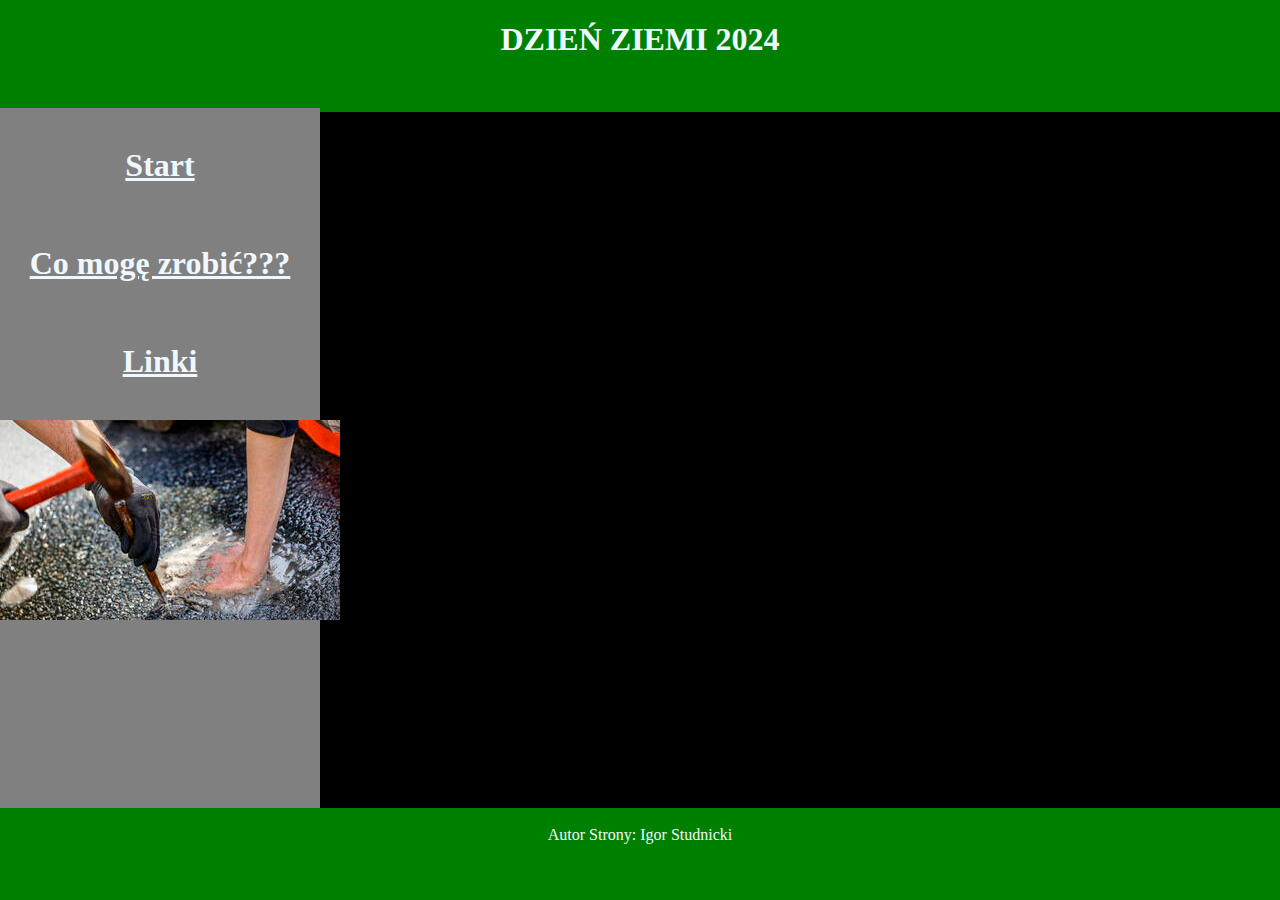
<file: index.html>
<!DOCTYPE html>
<html>
    <head>
        <title>Ekologia</title>
<link rel="stylesheet" href="style.css">

    </head>
    <body>
<header>
    <h1>DZIEŃ ZIEMI 2024</h1>
</header>
<main>
    <section id="a">
<br><h1><b><a href="start.html">Start</a></b></h1>
<br><h1><b><a href="corobic.html">Co mogę zrobić???</a></b></h1>
<br><h1><b><a href="https://www.greenpeace.org/poland/">Linki</a></b></h1>
<br><img src="asfalcik.png" alt="gicik"></section></br>
    </section>
    <section id="b">
     </section>
</main>
<footer>
   <br> Autor Strony: Igor Studnicki </footer></br>
</footer>
    </body>
</html>
</file>
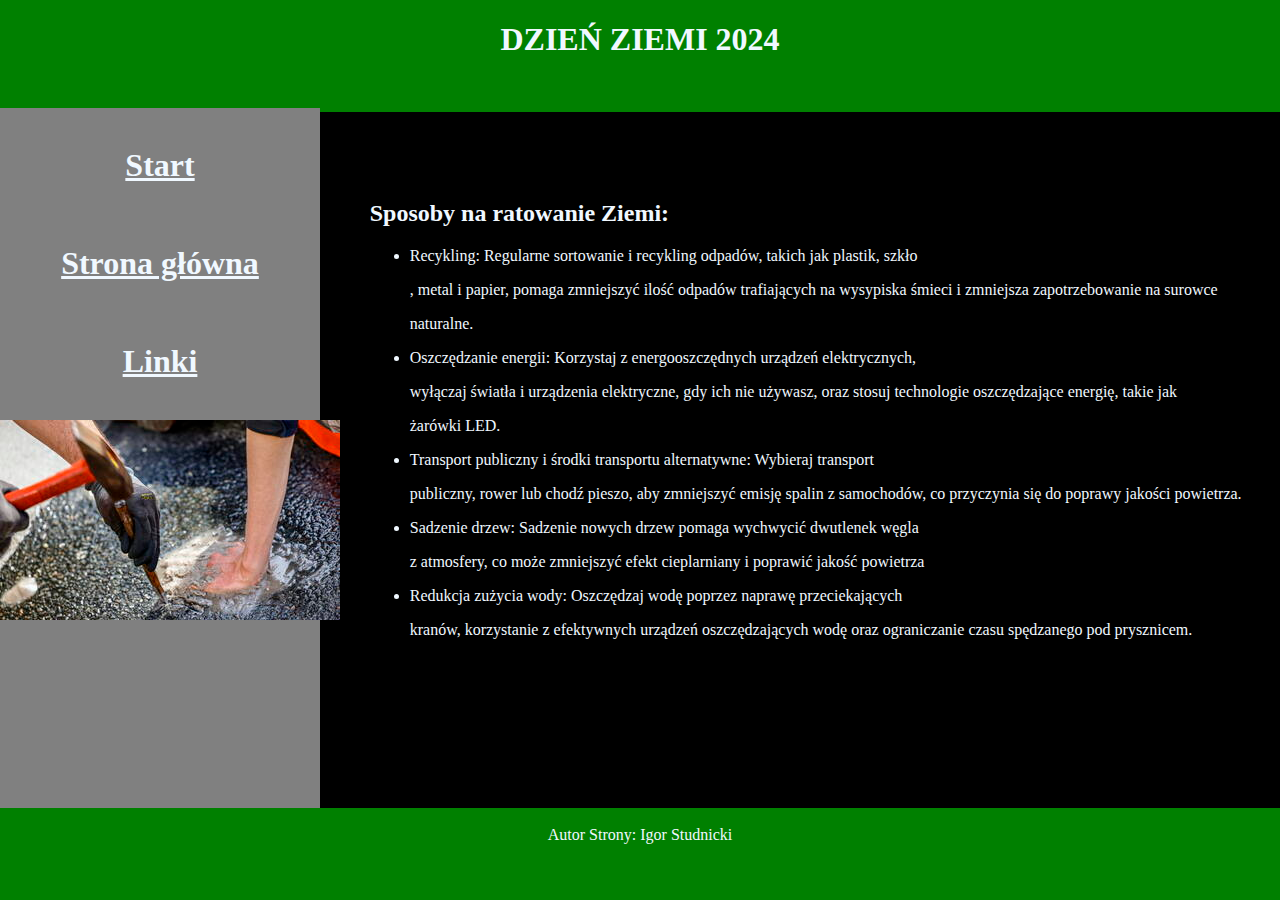
<file: corobic.html>
<!DOCTYPE html>
<html>
    <head>
        <title>Co robic</title>
<link rel="stylesheet" href="style.css">

    </head>
    <body>
<header>
    <h1>DZIEŃ ZIEMI 2024</h1>
</header>
<main>
    <section id="a">
<br><h1><b><a href="start.html">Start</a></b></h1>
<br><h1><b><a href="index.html">Strona główna</a></b></h1>
<br><h1><b><a href="https://www.greenpeace.org/poland/">Linki</a></b></h1>
<br><img src="asfalcik.png" alt="gicik"></section></br>
    </section>
    <section id="b">
    <h2><b>Sposoby na ratowanie Ziemi:</b></h2>

    <ul>
        <li>Recykling: Regularne sortowanie i recykling odpadów, takich jak plastik, szkło<p>, metal i papier, pomaga zmniejszyć ilość odpadów trafiających na wysypiska śmieci i zmniejsza zapotrzebowanie na surowce</p><p> naturalne.</p></li>
        <li>Oszczędzanie energii: Korzystaj z energooszczędnych urządzeń elektrycznych,<p> wyłączaj światła i urządzenia elektryczne, gdy ich nie używasz, oraz stosuj technologie oszczędzające energię, takie jak</p><p> żarówki LED.</p></li>
        <li>Transport publiczny i środki transportu alternatywne: Wybieraj transport<p> publiczny, rower lub chodź pieszo, aby zmniejszyć emisję spalin z samochodów, co przyczynia się do poprawy jakości powietrza.</p></li>
        <li>Sadzenie drzew: Sadzenie nowych drzew pomaga wychwycić dwutlenek węgla<p> z atmosfery, co może zmniejszyć efekt cieplarniany i poprawić jakość powietrza</p></li>
        <li>Redukcja zużycia wody: Oszczędzaj wodę poprzez naprawę przeciekających<p> kranów, korzystanie z efektywnych urządzeń oszczędzających wodę oraz ograniczanie czasu spędzanego pod prysznicem.</p></li>
    </ul>





    </section>
</main>
<footer>
   <br> Autor Strony: Igor Studnicki </footer></br>
</footer>
    </body>
</html>
</file>
<file: style.css>
body
{
    margin: 0;
    padding: 0;
    background-color: black;
}

*
{
    color: aliceblue;
}



header
{
    background-color: green;
    color: aliceblue;
    position: absolute;
    right: 100;
    top: 0;
    width: 100%; height: 7em; 
    text-align: center;
    
}

#a
{
    width: 25%; height: 45em;
    background-color: gray;
    color: aliceblue;
    text-align: center;
    text-decoration: white;
    position: absolute;
    left: 0;
    top: 12%;
}

#b
{
    color: aliceblue;
    text-align: left;
    position: absolute;
    right: 3%;
    top: 20%;
}

footer
{
    position: fixed;
    bottom: 0;
    background-color: green;
    color: aliceblue;
    text-align: center;
    width: 100%; height: 5.75em;
}
</file>
